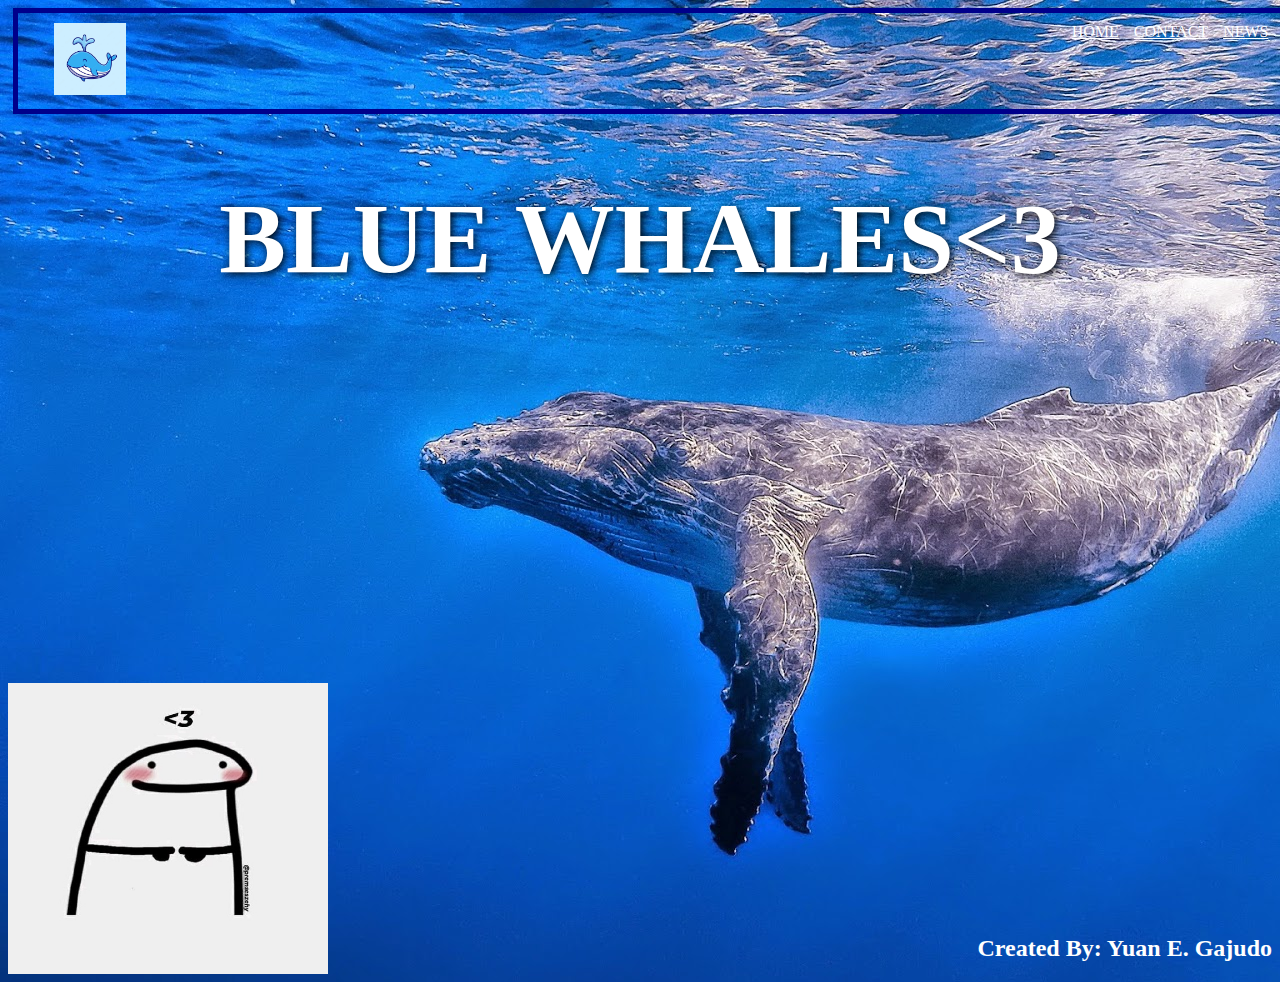
<file: HTML things/Index.html>
<!DOCTYPE html>
<html>


<head>

<title>Sulfur Bottoms</title>
<link rel="stylesheet" href="styles.css">

</head>

<body background="Whaleslol.jpg" height="1200px" width="900px" >

<body>

<header>
<div>
    <img class="imglogo" src ="whalekg.jpg">
                <a class="navbar" href="https://forms.gle/zvbRc9b5T6wc9iDb8">SUGGESTION BOX</a>
				<a class="navbar" href="Index page IIII.html">INFO</a>
				<a class="navbar" href="Index page III.html">NEWS</a>
				<a class="navbar" href="Index page II.html">CONTACT</a>		
				<a class="navbar active" href="Index.html">HOME</a>
 </header>
</div>

<h1 class="Title" align="center">BLUE WHALES<3</h1>
<img style="float: left; margin-top: 320px; margin-right: 100px" src="flork.jpg" height="291px" width="320px">
<h2 style="float: right; margin-top:572px">Created By: Yuan E. Gajudo</h2>

</body>


</html>
</file>
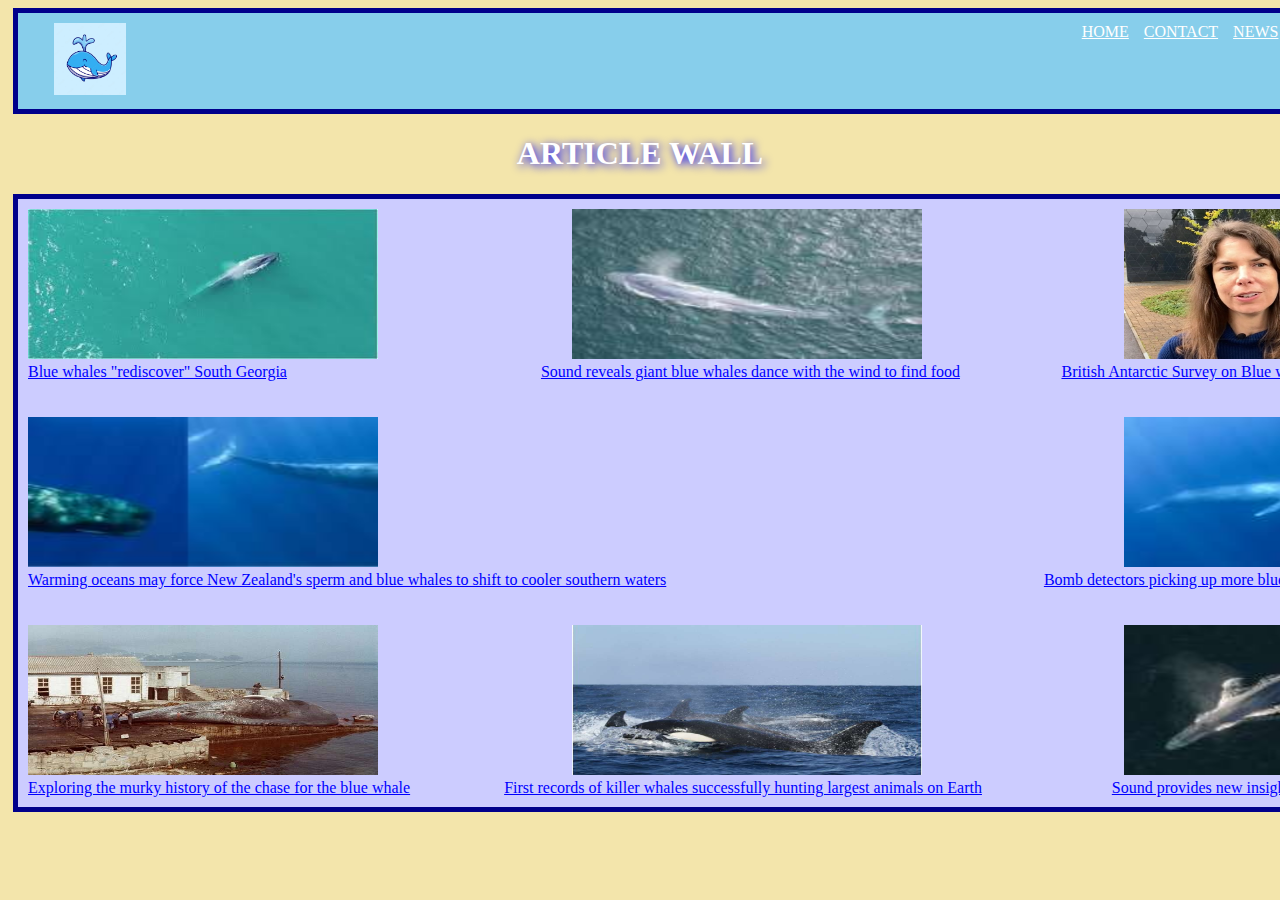
<file: HTML things/Index page III.html>
<!DOCTYPE html>
<html>

<head>

<title>Recent Whale News</title>
<link rel="stylesheet" href="style3.css">

</head>

<body style="background-color: #F3E5AB;" >

<body>

<header>
<div>
    <img class="imglogo" src ="whalekg.jpg">
                <a class="navbar" href="https://forms.gle/zvbRc9b5T6wc9iDb8">SUGGESTION BOX</a>
				<a class="navbar" href="Index page IIII.html">INFO</a>
				<a class="navbar" href="Index page III.html">NEWS</a>
				<a class="navbar" href="Index page II.html">CONTACT</a>		
				<a class="navbar active" href="Index.html">HOME</a>
 </header>
</div>

</body>

<body>


<h1 class="titletxt" style="text-align:center; color: white; text-shadow: 2px 2px 10px blue;"/>ARTICLE WALL</h1>
<div class="div1">
<img class="whaleimg1" src="whalenews1.jpg" height="150px" width="350px">
<img class="whaleimg2" src="BAS.jpg" height="150px" width="350px">
<img class="whaleimg3" src="whalenews2.jpg" height="150px" width="350px" style="margin-left: 190px;">
<br>
<a class="whaleimg1" href="https://www.bbc.com/news/science-environment-54994814" style="color: blue;">Blue whales "rediscover" South Georgia</a>
<a class="txt" href="https://www.bbc.com/news/av/science-environment-54995716" style="color: blue;">British Antarctic Survey on Blue whales found in South Georgia</a>
<a class="txt1" href="https://phys.org/news/2022-10-reveals-giant-blue-whales-food.html" style="color: blue; margin-left: 250px;">Sound reveals giant blue whales dance with the wind to find food</a>
<br>
<br>
<br>
<img class="whaleimg1" src="whalenews3.jpg" height="150px" width="350px">
<img class="whaleimg2" src="whalenews4.jpg" height="150px" width="350px">
<br>
<a class="whaleimg1" href="https://phys.org/news/2022-08-oceans-zealand-sperm-blue-whales.html" style="color: blue;">Warming oceans may force New Zealand's sperm and blue whales to shift to cooler southern waters</a>
<a class="whaleimg2" href="https://phys.org/news/2022-07-detectors-blue-whale-songs-indian.html" style="color: blue;">Bomb detectors picking up more blue whale songs in Indian Ocean</a>
<br>
<br>
<br>
<img class="whaleimg1" src="whalenews5.jpg" height="150px" width="350px">
<img class="whaleimg2" src="whalenews6.jpg" height="150px" width="350px">
<img class="whaleimg3" src="whalenews7.jpg" height="150px" width="350px" style="margin-left: 190px;">
<br>
<a class="whaleimg1" href="https://phys.org/news/2022-05-exploring-murky-history-blue-whale.html" style="color: blue;">Exploring the murky history of the chase for the blue whale</a>
<a class="whaleimg2" href="https://phys.org/news/2022-02-insight-blue-whales.html" style="color: blue;">Sound provides new insight into the lives of blue whales</a>
<a class="txt1" href="https://phys.org/news/2022-01-killer-whales-successfully-largest-animals.html" style="color: blue; margin-left: 90px;">First records of killer whales successfully hunting largest animals on Earth</a>
</div>


</body>





</html>
</file>
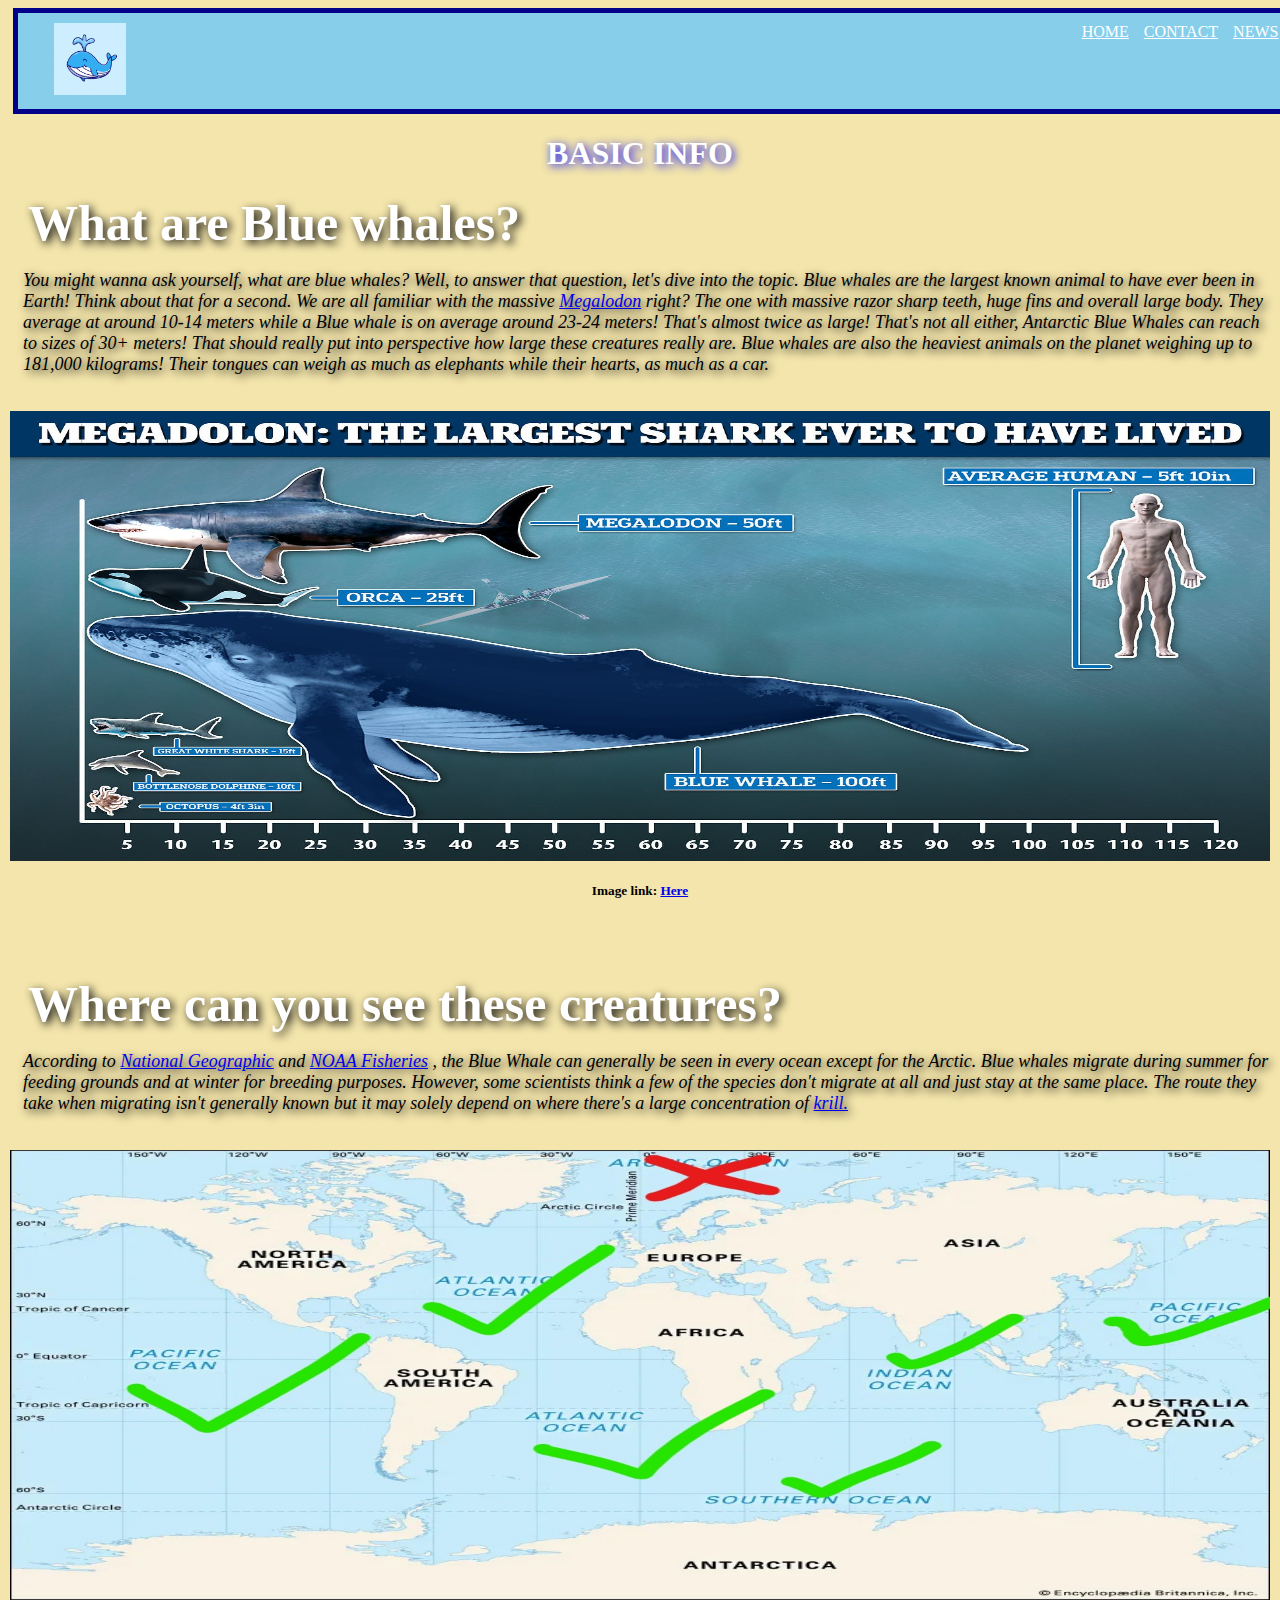
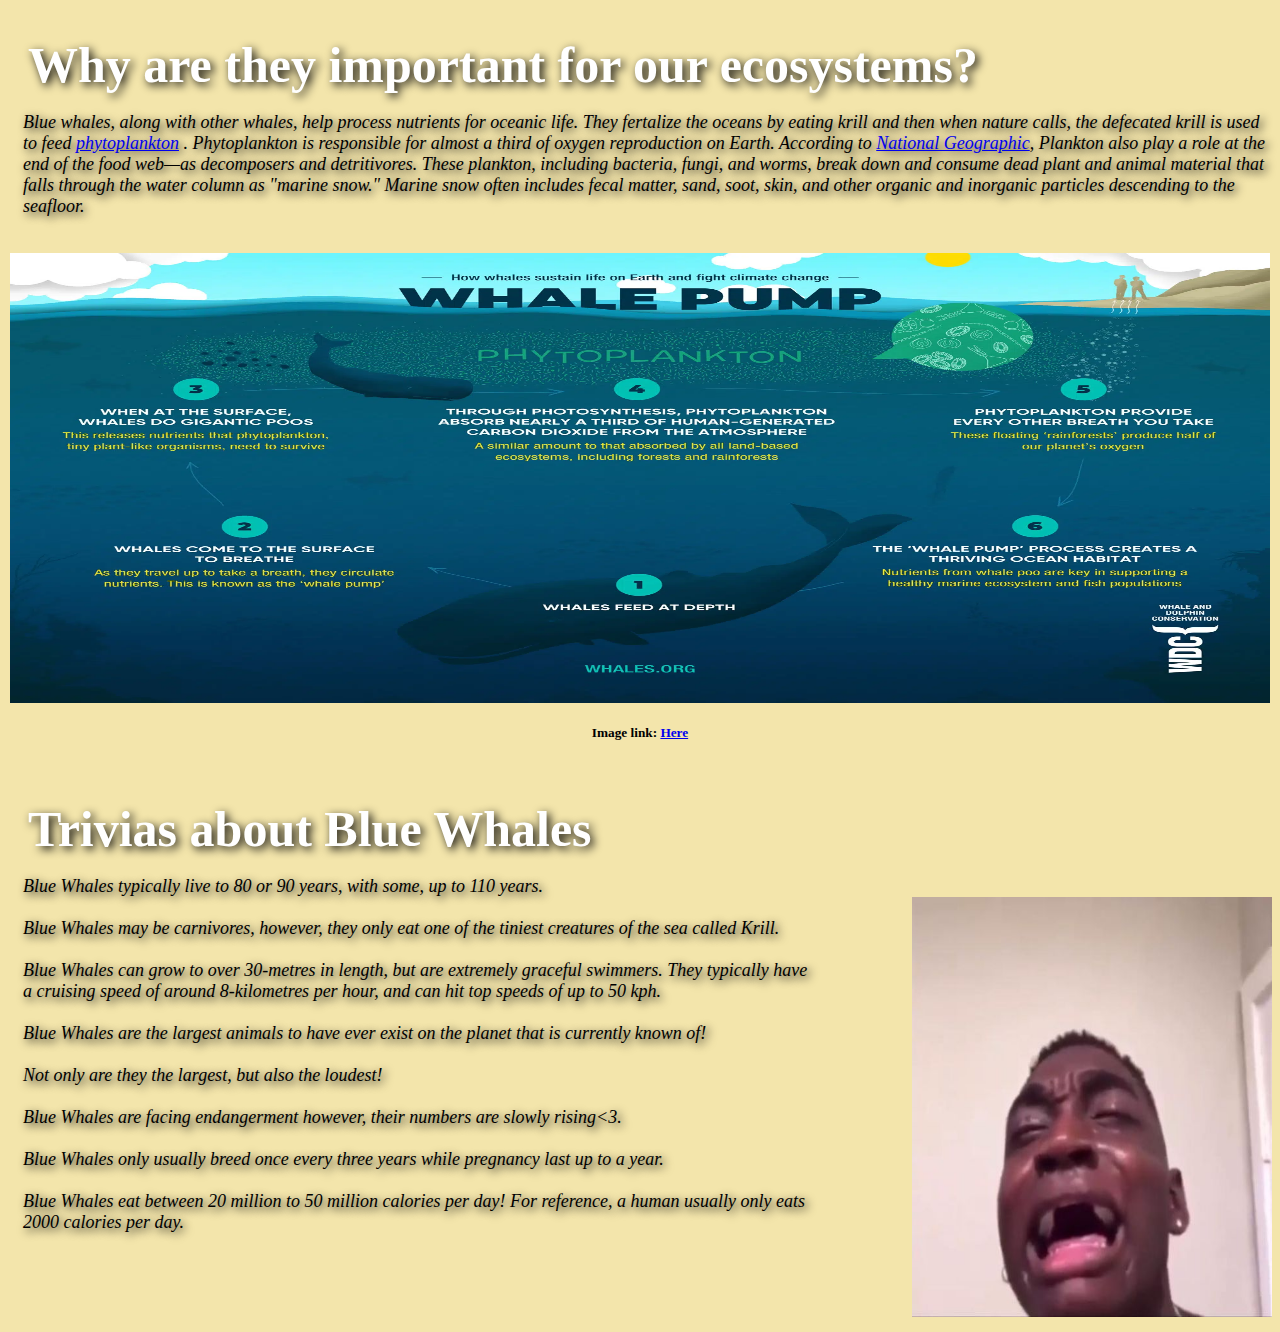
<file: HTML things/Index page IIII.html>
<!DOCTYPE html>
<html>

<head>

<title>Information about Whales</title>
<link rel="stylesheet" href="style4.css">

</head>

<body style="background-color: #F3E5AB;" >

<body>

<header>
<div class="div1">
    <img class="imglogo" src ="whalekg.jpg">
                <a class="navbar" href="https://forms.gle/zvbRc9b5T6wc9iDb8">SUGGESTION BOX</a>
				<a class="navbar" href="Index page IIII.html">INFO</a>
				<a class="navbar" href="Index page III.html">NEWS</a>
				<a class="navbar" href="Index page II.html">CONTACT</a>		
				<a class="navbar active" href="Index.html">HOME</a>
 </header>
</div>

<h1 class="titletxt" style="text-align:center; color: white; text-shadow: 2px 2px 10px blue;"/>BASIC INFO</h1>
<div class="subtxt">
What are Blue whales?
</div>

<br>

<div class="supptxt">
You might wanna ask yourself, what are blue whales? Well, to answer that question, let's dive into the topic. Blue whales are the largest known animal to have ever been in Earth! Think about that
for a second. We are all familiar with the massive <a href="https://en.wikipedia.org/wiki/Megalodon">Megalodon</a> right? The one with massive razor sharp teeth, huge fins and overall large body. 
They average at around 10-14 meters while a Blue whale is on average around 23-24 meters! That's almost twice as large! That's not all either, Antarctic Blue Whales can reach to sizes of 30+ meters! 
That should really put into perspective how large these creatures really are. Blue whales are also the heaviest animals on the planet weighing up to 181,000 kilograms! Their tongues can weigh as 
much as elephants while their hearts, as much as a car.

</div>

<br>
<br>
<img class="infoimg" src="info1.jpg">
<h5 class="why">Image link: <a href="https://www.dailymail.co.uk/sciencetech/article-8806003/Cannibalism-WOMB-helped-fearsome-megalodon-sharks-grow-50-feet-length.html">Here</a></h5>
<br>
<br>
<br>

<div class="subtxt">
Where can you see these creatures?
</div>

<br>

<div class="supptxt">
According to <a href="https://www.nationalgeographic.com/animals/mammals/facts/blue-whale">National Geographic</a> and <a href="https://www.fisheries.noaa.gov/species/blue-whale#:~:text=Where%20They%20Live,might%20not%20migrate%20at%20all.">NOAA Fisheries</a>
, the Blue Whale can generally be seen in every ocean except for the Arctic. Blue whales migrate during summer for feeding grounds and at winter for
breeding purposes. However, some scientists think a few of the species don't migrate at all and just stay at the same place. The route they take when migrating isn't generally known but it may solely
depend on where there's a large concentration of <a href="https://en.wikipedia.org/wiki/Krill">krill.</a>

</div>

<br>
<br>
<img class="infoimg" src="oceanslol.jpg">
<br>
<br>


<div class="subtxt">
Why are they important for our ecosystems?
</div>

<br>

<div class="supptxt">
Blue whales, along with other whales, help process nutrients for oceanic life. They fertalize the oceans by eating krill and then when nature calls, the defecated krill is used to feed 
<a href="https://oceanservice.noaa.gov/facts/phyto.html#:~:text=Phytoplankton%20are%20microscopic%20marine%20algae.&text=Phytoplankton%2C%20also%20known%20as%20microalgae,where%20sunlight%20penetrates%20the%20water.">phytoplankton</a>
. Phytoplankton is responsible for almost a third of oxygen reproduction on Earth. According to <a href="https://education.nationalgeographic.org/resource/plankton-revealed">National Geographic</a>, Plankton also play a role at the end 
of the food web—as decomposers and detritivores. These plankton, including bacteria, fungi, and worms, break down and consume dead plant and animal material that falls through the water column as "marine snow." Marine snow often includes fecal matter, sand, 
soot, skin, and other organic and inorganic particles descending to the seafloor.
</div>

<br>
<br>
<img class="infoimg" src="info2.jpg">
<h5 class="why">Image link: <a href="https://us.whales.org/green-whale/">Here</a></h5>
<br>
<br>

<div class="subtxt">
Trivias about Blue Whales
</div>

<br>

<div class="supptxt">
Blue Whales typically live to 80 or 90 years, with some, up to 110 years.
<br>
<img src="tewtete.jpg" height="420px" width="360px" style="float: right; margin-left: 100px; margin-bottom: 15px;">
<br>
Blue Whales may be carnivores, however, they only eat one of the tiniest creatures of the sea called Krill.
<br>
<br>
Blue Whales can grow to over 30-metres in length, but are extremely graceful swimmers. They typically have a cruising speed of around 8-kilometres per hour, and can hit top speeds of up to 50 kph.
<br>
<br>
Blue Whales are the largest animals to have ever exist on the planet that is currently known of!
<br>
<br>
Not only are they the largest, but also the loudest!
<br>
<br>
Blue Whales are facing endangerment however, their numbers are slowly rising<3.
<br>
<br>
Blue Whales only usually breed once every three years while pregnancy last up to a year.
<br>
<br>
Blue Whales eat between 20 million to 50 million calories per day! For reference, a human usually only eats 2000 calories per day.

</div>

</body>





</html>
</file>
<file: HTML things/styles.css>
background {
  background-repeat: no-repeat;
  background-position: center;
}

div {
  width: 1461px;
  border: 5px solid #00008B;
  padding: 10px;
  margin: 5px;
}

nav{
  overflow: hidden;
  background-color: blue;
  padding-top: 20px;
  padding-bottom: 10px;
}

.navbar{
	
  float: right;
  margin-right: 15px;
  color: white;
}

.imglogo{
  height: 72px;
  width: 72px;
  margin-left: 10px;
}

p {
  color: black;
}

.hr {
  color: white;
}

.Title{
  position: center;
  font-family: Candara;
  font-size: 100px;
  color: white;
  text-shadow: 2px 2px 8px #000000;
}

h2 {
  color: white;
}
</file>
<file: HTML things/style3.css>
background {
  background-repeat: no-repeat;
  background-position: center;
}

div {
  background-color: #87CEEB;
  width: 1471px;
  border: 5px solid #00008B;
  padding: 10px;
  margin: 5px;
}

.div1 {
  background-color: #CCCCFF;
  width: 1461px;
  border: 5px solid #00008B;
  padding: 10px;
  margin: 5px;
}

.whaleimg1 {
	font-family: candara
}

.whaleimg2 {
	font-family: candara;
	float: right;
	margin-right: 15px;
}

.txt1 {
	font-family: candara;
}

.txt {
	font-family: candara;
	float: right;
	margin-right: 15px;
}

nav{
  overflow: hidden;
  background-color: blue;
  padding-top: 20px;
  padding-bottom: 10px;
}

.navbar{
	
  float: right;
  margin-right: 15px;
  color: white;
}

.imglogo{
  height: 72px;
  width: 72px;
  margin-left: 10px;
}
</file>
<file: HTML things/style4.css>
background {
  background-repeat: no-repeat;
  background-position: center;
}

.div1 {
  background-color: #87CEEB;
  width: 1471px;
  border: 5px solid #00008B;
  padding: 10px;
  margin: 5px;
}

.subtxt {
	margin-left: 20px;
	font-family: candara;
	font-size: 50px;
	font-weight: bold;
	text-shadow: 3px 3px 10px black;
	color: white;
}

.supptxt {
	margin-left: 15px;
	font-family: candara;
	font-size: 18px;
	font-style: italic;
	text-shadow: 3px 3px 10px black;
	color: black;
}

.infoimg {
	display: block;
	margin-left: auto;
	margin-right: auto;
	width: 50%;
	height: 450px;
	width: 1260px;
}

nav{
  overflow: hidden;
  background-color: blue;
  padding-top: 20px;
  padding-bottom: 10px;
}

.navbar{
	
  float: right;
  margin-right: 15px;
  color: white;
}

.imglogo{
  height: 72px;
  width: 72px;
  margin-left: 10px;
}

.why {
	text-align: center;
}
</file>
